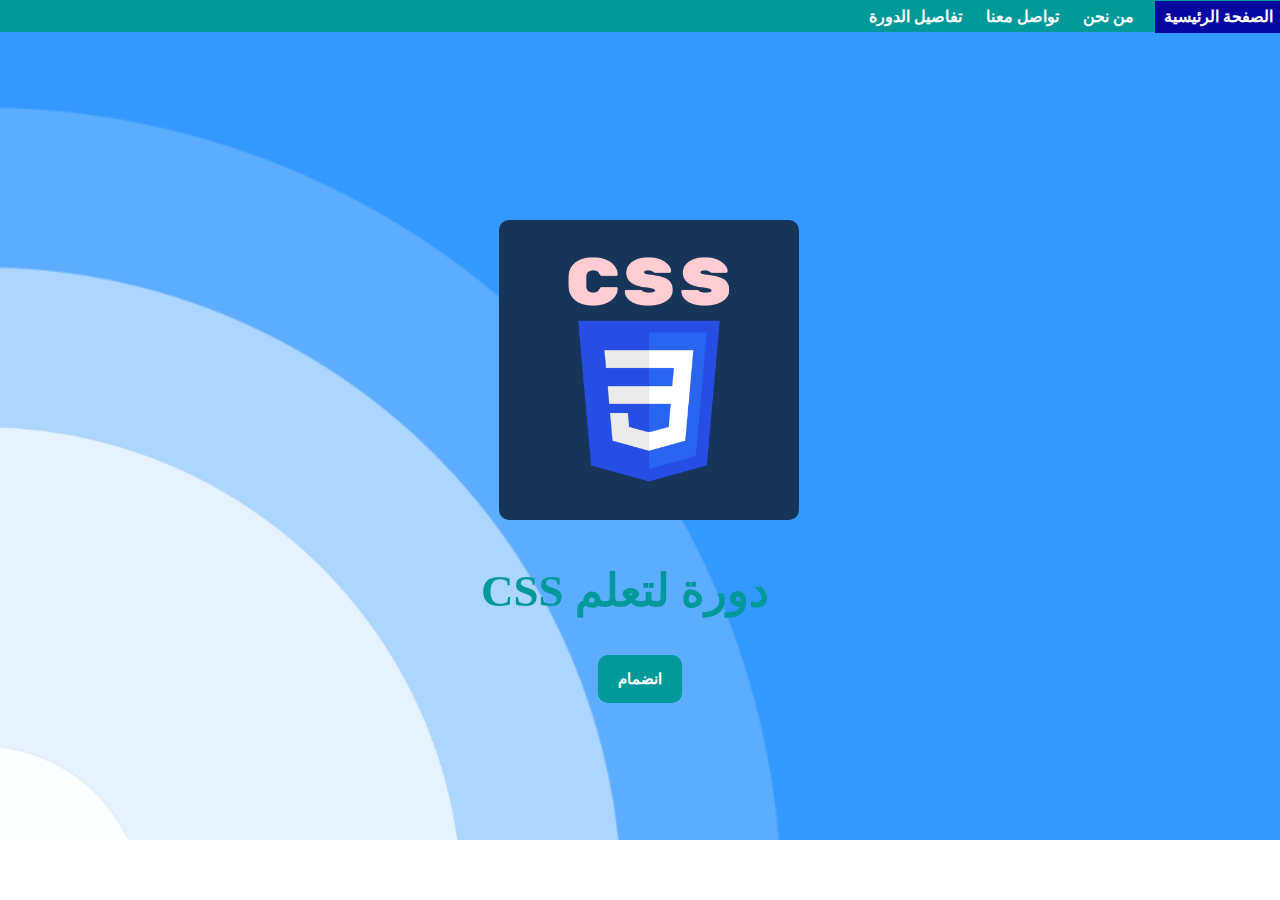
<file: css-course/index.html>
<!DOCTYPE html>
<html lang="en">
<head>
    <meta charset="UTF-8">
    <meta name="viewport" content="width=device-width, initial-scale=1.0">
    <title>دورة تعلم CSS</title>
    <link rel="stylesheet" href="style.css">
</head>
<body dir="rtl">
    <header>
        <nav>
            <ul>
                <li><a href="#">الصفحة الرئيسية</a></li>
                <li><a href="#">حول الدورة</a></li>
                <li><a href="#">المحاضرات</a></li>
                <li><a href="#">اتصل بنا</a></li>
            </ul>
        </nav>
    </header>
    <div class="join-div">
        <img src="css.png" class="css-img">
        <section>
            <h2 id="top-button">دورة لتعلم CSS</h2>
            <button class="join-button">انضمام</button>
        </section>
    </div>
    <nav>
        <ul>
            <li id="homepage"><a href="#">الصفحة الرئيسية</a></li>
            <li id="lefthp"><a href="#">من نحن</a></li>
            <li><a href="#">تواصل معنا</a></li>
            <li><a href="#">تفاصيل الدورة</a></li>
        </ul>
    </nav>
</body>
</html>
</file>
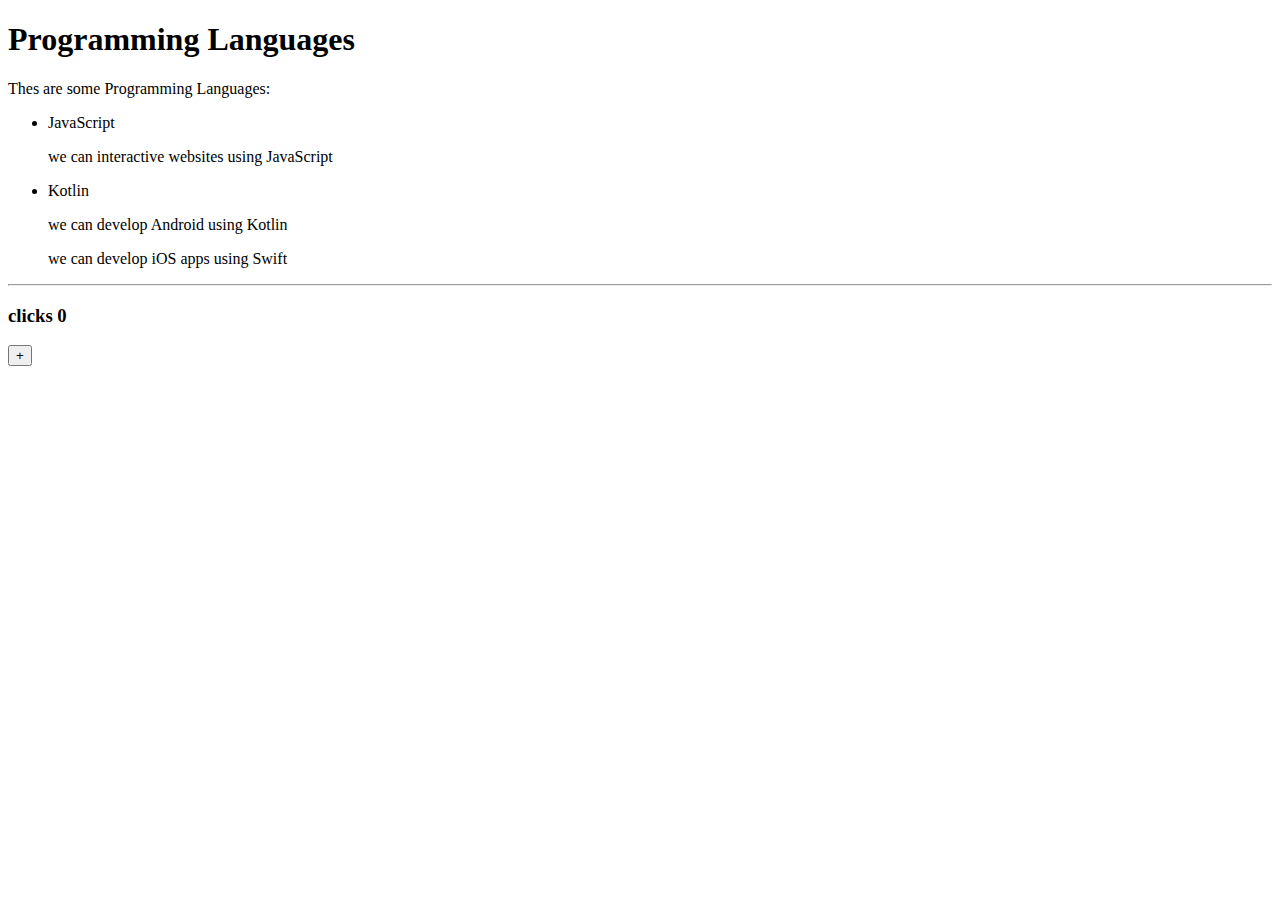
<file: dom-course/index.html>
<!DOCTYPE html>
<html lang="en">
<head>
    <meta charset="UTF-8">
    <meta name="viewport" content="width=device-width, initial-scale=1.0">
    <title>DOM</title>
</head>
<body>
    <div id="frist-div">
        <h1>Programming Languages</h1>
        <p>Thes are some Programming Languages:</p>
        <ul class="Languages">
            <li id="frist-li">JavaScript</li>
            <p>we can interactive websites using JavaScript</p>
            <li id="second-li">Kotlin</li>
            <p>we can develop Android using Kotlin</p>
            <li id="last-li">Swift</li>
            <p>we can develop iOS apps using Swift</p>
        </ul>
        <script>
            let LanguagesList =document.querySelector(".Languages")
            let ios = document.querySelectorAll("li")[2]
            ios.remove()
            //LanguagesList.append(ruby)
            console.log(LanguagesList)
        </script>
    </div>

    <div>
        <hr>
        <h3>clicks <span id="clicks">0</span></h3>
        <button type="button" onclick="add()">+</button>

        <script>
            let clicks =0;
            function add() {
                clicks++;
                document.getElementById("clicks").innerText = clicks
            }
        </script>
    </div>
</body>
</html>
</file>
<file: css-course/style.css>
body {
    background-image: url('background-image.jpg');
    background-size: cover;
    background-repeat: no-repeat;
    position: fixed;
}

header {
    text-align: center;
    padding: 1px;
    background-color: #009999;
    color: white;
    position: relative;
    margin-top: 10px;
}
.css-img {
    width: 300px;
    border-radius: 10px;
}

#top-button {
    padding-right: 30px;
}

.join-div {
    position: fixed;
    left: 50%;
    transform: translateX(-50%);
    color: #009999;
    font-size: 30px;
    margin-top: 200px;
}

.join-button {
    border: none;
    border-radius: 10px;
    padding: 15px 20px;
    background-color: #009999;
    color: white;
    font-weight: bold;
    font-size: 15px;
    position: fixed;
    left: 50%;
    transform: translateX(-50%);
}

nav ul {
    list-style-type: none;
    margin: 0;
    padding: 7px 0 0 0;
    background-color: #009999;
    position: fixed;
    top: 0;
    right: 0;
    height: 25px;
    width: 100%;
    
}

nav li {
    display: inline;
    margin-right: 20px;
    
}

nav a {
    text-decoration: none;
    color: white;
    font-weight: bold;
}

#homepage {
    background-color: rgb(6, 6, 161);
    margin: 7px 0 7px 7px;
    padding: 7px 7px 8px 9px;
}

#lefthp {
    margin-right: 10px;
}
</file>
